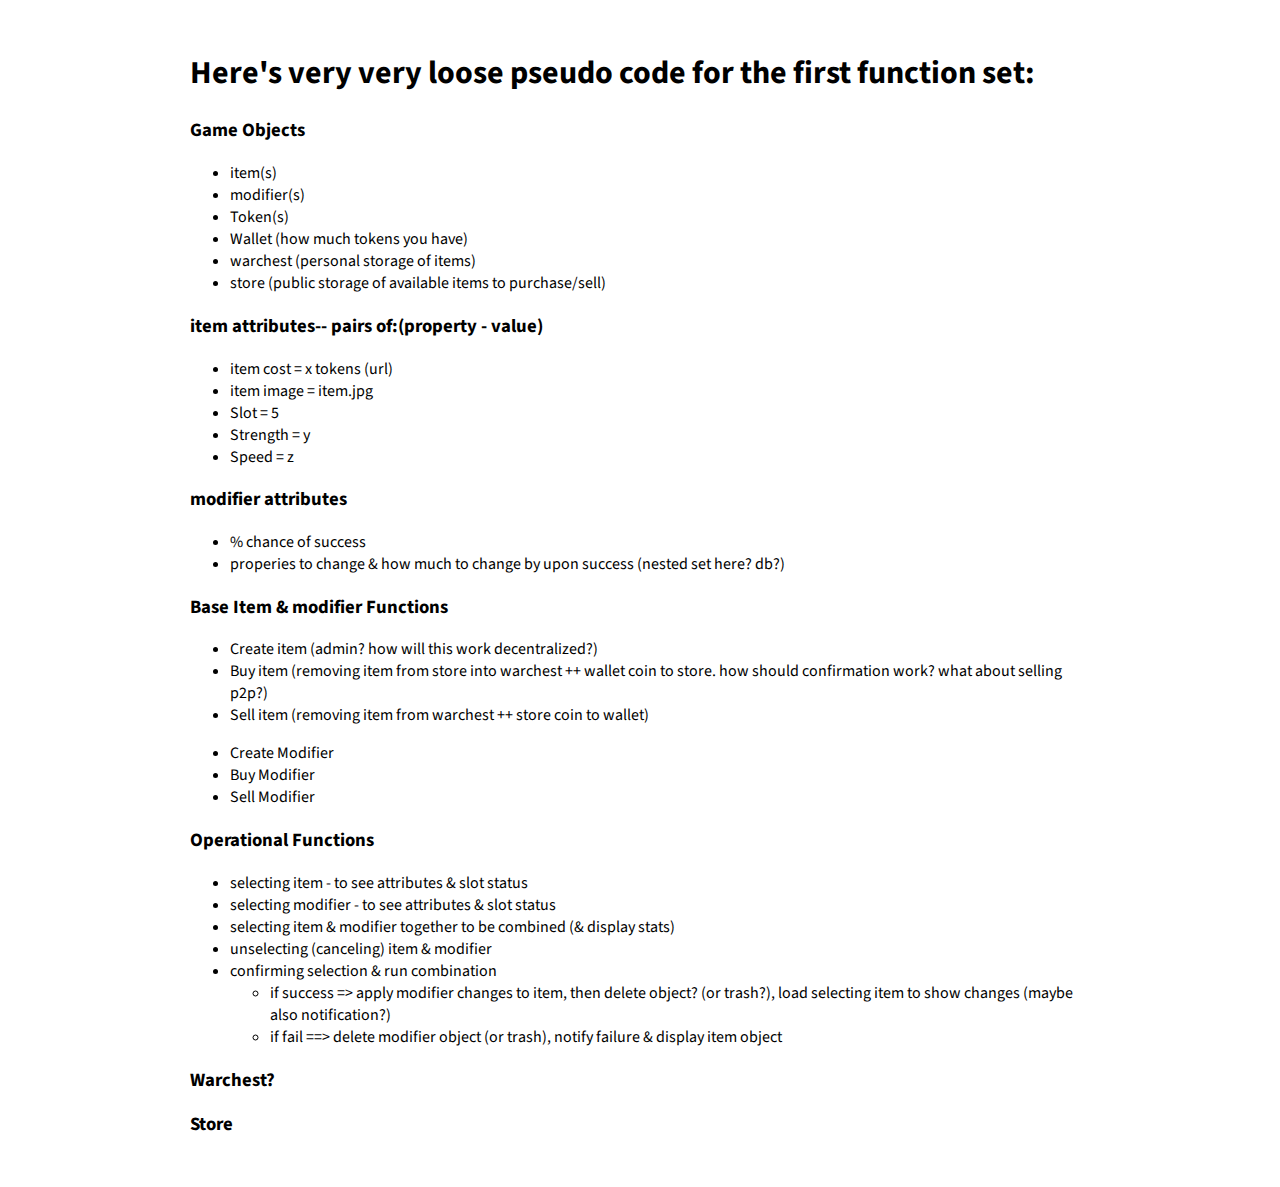
<file: index.html>
<!DOCTYPE html>
<html lang="en">
<head>
  <meta charset="UTF-8">
  <meta name="viewport" content="width=device-width, initial-scale=1.0">
  <meta http-equiv="X-UA-Compatible" content="ie=edge">
  <link rel="stylesheet" href="style.css">
  <title>Chainsmith</title>
</head>
<body>

  <h1>Here's very very loose pseudo code for the first function set:</h1>

  <h3>Game Objects</h3>
    <ul>
      <li>item(s)</li>
      <li>modifier(s)</li>
      <li>Token(s)</li>
      <li>Wallet (how much tokens you have)</li>
      <li>warchest (personal storage of items)</li>
      <li>store (public storage of available items to purchase/sell)</li>
    </ul>

  <h3>item attributes-- pairs of:(property - value)</h3>
    <ul>
      <li>item cost = x tokens (url)</li>
      <li>item image = item.jpg </li>
      <li>Slot = 5</li>
      <li>Strength = y </li>
      <li>Speed = z </li>
    </ul>

  <h3>modifier attributes</h3>
    <ul>
      <li>% chance of success</li>
      <li>properies to change & how much to change by upon success (nested set here? db?)</li>
    </ul>


  <h3>Base Item & modifier Functions</h3>
    <ul>
      <li>Create item (admin? how will this work decentralized?)</li>
      <li>Buy item (removing item from store into warchest ++ wallet coin to store. how should confirmation work? what about selling p2p?)</li>
      <li>Sell item (removing item from warchest ++ store coin to wallet)</li>
    </ul>
    <ul>
      <li>Create Modifier</li>
      <li>Buy Modifier</li>
      <li>Sell Modifier</li>
    </ul>


    <h3>Operational Functions</h3>
      <ul>
        <li>selecting item - to see attributes & slot status</li>
        <li>selecting modifier - to see attributes & slot status</li>
        <li>selecting item & modifier together to be combined (& display stats)</li>
        <li>unselecting (canceling) item & modifier</li>
        <li>confirming selection & run combination
          <ul>
            <li>if success => apply modifier changes to item, then delete object? (or trash?), load selecting item to show changes (maybe also notification?)</li>
            <li>if fail ==> delete modifier object (or trash), notify failure & display item object</li>
          </ul>
        </li>
      </ul>


  <h3>Warchest?</h3>

  <h3>Store</h3>

</body>
</html>
</file>
<file: style.css>
@import url('https://fonts.googleapis.com/css?family=Source+Sans+Pro');

html, body {
  font-family: 'Source Sans Pro', sans-serif;
}

body {
  margin: 50px auto;
  max-width: 900px;
}
</file>
